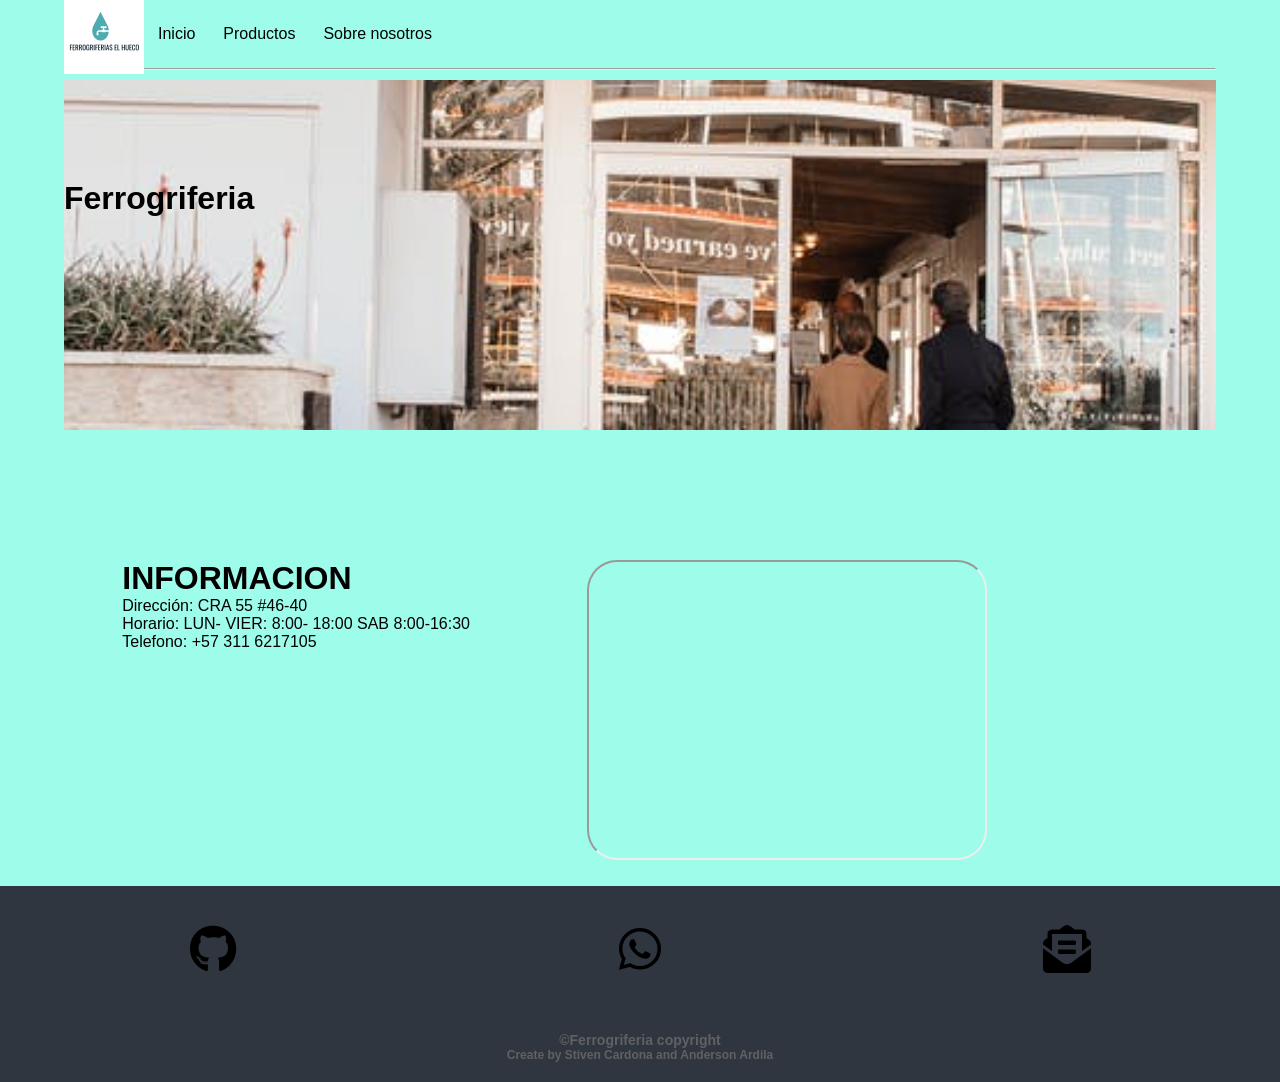
<file: Ferrogriferia/index.html>
<!DOCTYPE html>
<html lang="en">

<head>
    <meta charset="UTF-8">
    <meta http-equiv="X-UA-Compatible" content="IE=edge">
    <meta name="viewport" content="width=device-width, initial-scale=1.0">
    <link rel="stylesheet" href="styles.css">
    <!-- Font Awesome -->
    <link rel="stylesheet" href="https://cdnjs.cloudflare.com/ajax/libs/font-awesome/5.13.0/css/all.min.css">
    <link rel="shortcut icon" href="./imagenes/icono.jpeg">
    <title>Ferrogriferia</title>
</head>

<body>
    <div class="menu-btn">
        <i class="fas fa-bars"></i>
    </div>
    <div class="container">
        <nav class="nav-main ">
            <img src="./imagenes/icono.jpeg" alt="LogoFerrogriferia" class="nav-brand" />
            <ul class="nav-menu">
                <li>
                    <a href="/">Inicio</a>
                </li>
                <li>
                    <a href="Productos.html">Productos</a>
                </li>
                <li>
                    <a href="Sobre_Nosotros.html">Sobre nosotros</a>
                </li>
            </ul>
        </nav>
        <hr>
        <div class="banner-one">
            <div class="content">
                <h1>Ferrogriferia</h1>
            </div>
        </div>
        <div class="container-info">

            <div class="boxInfo">
                <h1>INFORMACION</h1>
                <p>Dirección: <label> CRA 55  #46-40 </label> </p>
                <p>Horario: <label>LUN- VIER: 8:00- 18:00 SAB 8:00-16:30</label> </p>
                <p>Telefono: <label> +57 311 6217105 </label> </p>
            </div>
            <div class="boxDireccion">
                <iframe
                    src="https://www.google.com/maps/embed?pb=!4v1626040405514!6m8!1m7!1scW7E8va4pWQ5sGfUO0wDGw!2m2!1d6.248964327967151!2d-75.57335794560122!3f112.71549227498201!4f-13.675778593620166!5f0.7820865974627469"
                    width="400" height="300" style=" border-radius: 30px;" allowfullscreen="" loading="lazy"></iframe>
            </div>

        </div>
    </div>
    <div class="footer-links">
        <div class="footer-container">
            <ul>
                <li>
                    <a href="https://github.com/StivenCardonaVarelas" targel="blank">
                        <h3><i class="fab fa-github"></i></h3>
                    </a>
                </li>
            </ul>
            <ul>
                <li>
                    <a href="https://api.whatsapp.com/send?phone=+57 311 6217105" targel="blank">
                        <h3><i class="fab fa-whatsapp"></i></h3>
                    </a>
                </li>
            </ul>
            <ul>
                <li>
                    <a href="https://api.whatsapp.com/send?phone=+57 311 6217105">
                        <h3><i class="fas fa-envelope-open-text"></i></h3>
                    </a>
                </li>
            </ul>
        </div>


    </div>
    <footer class="footer">
        <h3>©Ferrogriferia copyright</h3>
        <h4>Create by Stiven Cardona and Anderson Ardila</h4>
    </footer>
    <script src="main.js"></script>

</body>

</html>
</file>
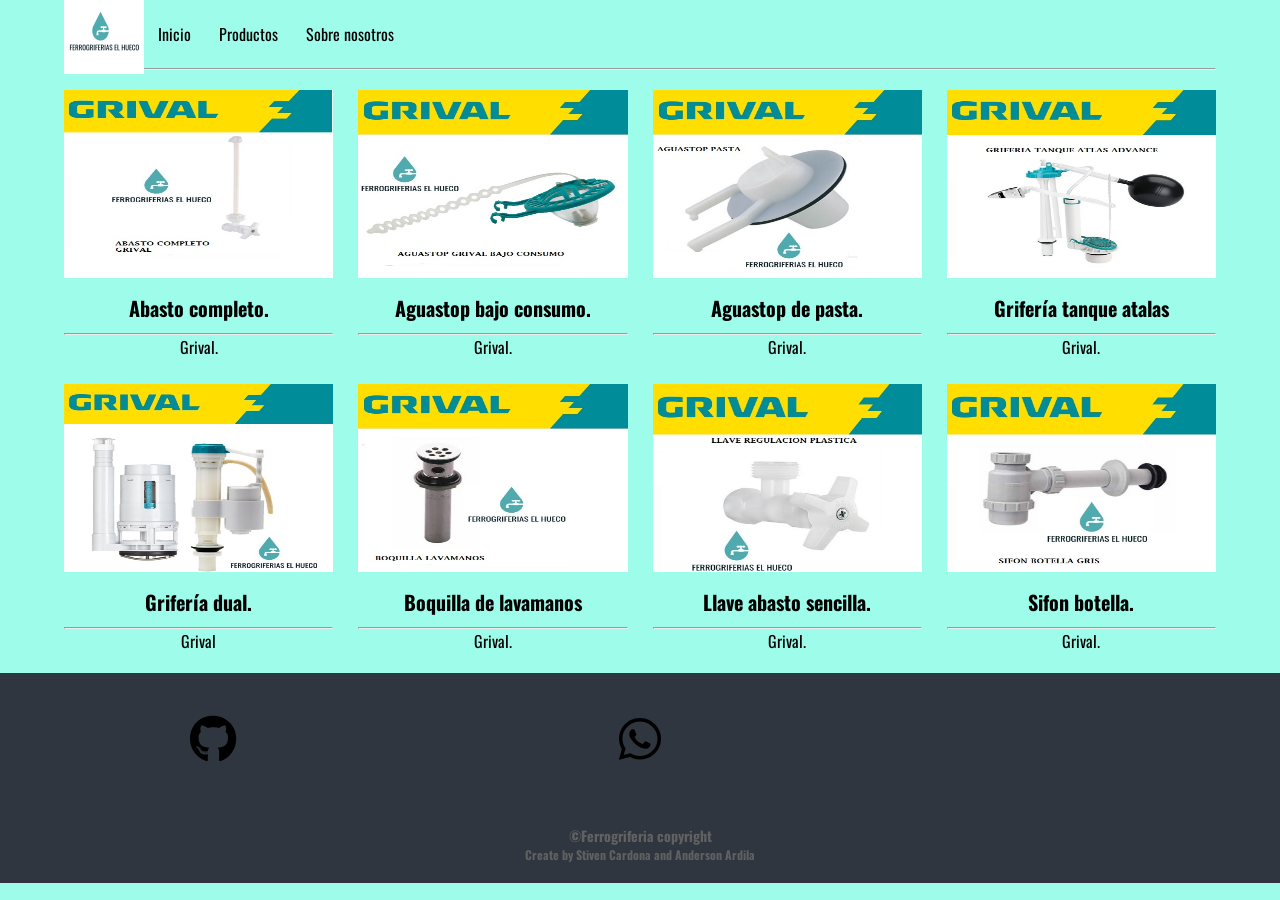
<file: Ferrogriferia/Productos.html>
<!DOCTYPE html>
<html lang="en">
<head>
    <meta charset="UTF-8">
    <meta http-equiv="X-UA-Compatible" content="IE=edge">
    <meta name="viewport" content="width=device-width, initial-scale=1.0">
    <link rel="stylesheet" href="styles.css">
    <link rel="shortcut icon" href="./imagenes/icono.jpeg">
    <!-- Font Awesome -->
  <link rel="stylesheet" href="https://cdnjs.cloudflare.com/ajax/libs/font-awesome/5.13.0/css/all.min.css">
  <!-- Font -->
  <link href="https://fonts.googleapis.com/css2?family=Oswald:wght@300;400;500&display=swap" rel="stylesheet">
    <title>Ferrogroferia-Productos</title>
</head>
<body>
    <div class="menu-btn">
        <i class="fas fa-bars"></i>
    </div>
    <div class="container">
        <nav class="nav-main">
            <img src="./imagenes/icono.jpeg" alt="LogoFerrogriferia" class="nav-brand" />
            <ul class="nav-menu">
                <li>
                    <a href="index.html">Inicio</a>
                </li>
                <li>
                    <a href="Productos.html">Productos</a>
                </li>
                <li>
                    <a href="Sobre_Nosotros.html">Sobre nosotros</a>
                </li>
            </ul>
        </nav>
        <hr>
        <div class="cards">
            <div>
                <img src="./imagenes/AbastoCompleto.jpeg" alt="">
                <h3>Abasto completo.</h3>
                <hr>
                <p>Grival.</p>
               
            </div>
            <div>
                <img src="./imagenes/Aguasto.jpeg" alt="">
                <h3>Aguastop bajo consumo.</h3>
                <hr>
                <p>Grival.</p>
                
            </div>
            <div>
                <img src="./imagenes/AguastoPasta.jpeg" alt="">
                <h3>Aguastop de pasta.</h3>
                <hr>
                <p>Grival.</p>
                
            </div>
            <div>
                <img src="./imagenes/Griferia.jpeg" alt="">
                <h3>Grifería tanque atalas</h3>
                <hr>
                <p>Grival.</p>
                
            </div>
            <div>
                <img src="./imagenes/GriferiaDual.jpeg" alt="">
                <h3>Grifería dual.</h3>
                <hr>
                <p>Grival</p>
                
            </div>
            <div>
                <img src="./imagenes/Boquilla.jpeg" alt="">
                <h3>Boquilla de lavamanos</h3>
                <hr>
                <p>Grival.</p>
                
            </div>
            <div>
                <img src="./imagenes/LlaveAbasto.jpeg" alt="">
                <h3>Llave abasto sencilla.</h3>
                <hr>
                <p>Grival.</p>
                
            </div>
            <div>
                <img src="./imagenes/SifonBotella.jpeg" alt="">
                <h3>Sifon botella.</h3>
                <hr>
                <p>Grival.</p>
                
            </div>
        </div>
    </div>
    <div class="footer-links">
        <div class="footer-container">
            <ul>
                <li>
                    <a href="https://github.com/StivenCardonaVarelas" targel="blank">
                        <h3><i class="fab fa-github"></i></h3>
                    </a>
                </li>
            </ul>
            <ul>
                <li>
                    <a href="https://api.whatsapp.com/send?phone=+57 311 6217105" targel="blank">
                        <h3><i class="fab fa-whatsapp"></i></h3>
                    </a>
                </li>
            </ul>
        </div>


    </div>
    <footer class="footer">
        <h3>©Ferrogriferia copyright</h3>
        <h4>Create by Stiven Cardona and Anderson Ardila</h4>
    </footer>
    <script src="main.js"></script>
</body>
</html>
</file>
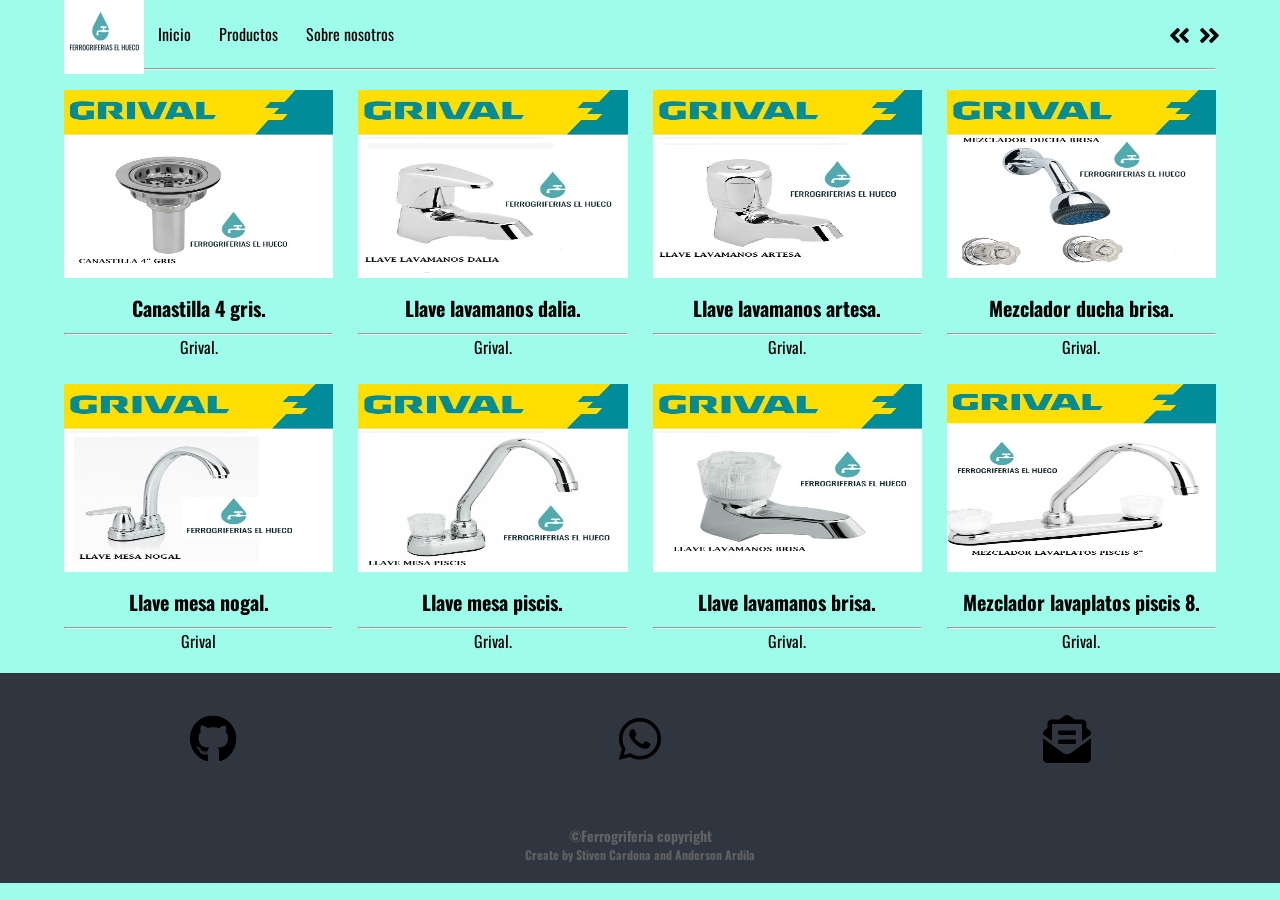
<file: Ferrogriferia/Productos2.html>
<!DOCTYPE html>
<html lang="en">
<head>
    <meta charset="UTF-8">
    <meta http-equiv="X-UA-Compatible" content="IE=edge">
    <meta name="viewport" content="width=device-width, initial-scale=1.0">
    <link rel="stylesheet" href="styles.css">
    <link rel="shortcut icon" href="./imagenes/icono.jpeg">
    <!-- Font Awesome -->
  <link rel="stylesheet" href="https://cdnjs.cloudflare.com/ajax/libs/font-awesome/5.13.0/css/all.min.css">
  <!-- Font -->
  <link href="https://fonts.googleapis.com/css2?family=Oswald:wght@300;400;500&display=swap" rel="stylesheet">
    <title>Ferrogroferia-Productos</title>
</head>
<body>
    <div class="menu-btn">
        <i class="fas fa-bars"></i>
    </div>
    <div class="container">
        <nav class="nav-main">
            <img src="./imagenes/icono.jpeg" alt="LogoFerrogriferia" class="nav-brand" />
            <ul class="nav-menu">
                <li>
                    <a href="index.html">Inicio</a>
                </li>
                <li>
                    <a href="Productos.html">Productos</a>
                </li>
                <li>
                    <a href="Sobre_Nosotros.html">Sobre nosotros</a>
                </li>
            </ul>
        </nav>
        <hr>
        <a  class="boton-right "href="Productos3.html"><i class="fas fa-angle-double-right"></i></a>
        <a class="boton-left "href="Productos.html"><i class="fas fa-angle-double-left"></i></a>
        <div class="cards">
            <div>
                <img src="./imagenes/Canastilla 4.jpeg" alt="">
                <h3>Canastilla 4 gris.</h3>
                <hr>
                <p>Grival.</p>
               
            </div>
            <div>
                <img src="./imagenes/LlavelavamanosDalia.jpeg" alt="">
                <h3>Llave lavamanos dalia.</h3>
                <hr>
                <p>Grival.</p>
                
            </div>
            <div>
                <img src="./imagenes/LlavelavamanosArtesa.jpeg" alt="">
                <h3>Llave lavamanos artesa.</h3>
                <hr>
                <p>Grival.</p>
                
            </div>
            <div>
                <img src="./imagenes/MezcladouchaBriza.jpeg" alt="">
                <h3>Mezclador ducha brisa.</h3>
                <hr>
                <p>Grival.</p>
                
            </div>
            <div>
                <img src="./imagenes/LlavemesaNogal.jpeg" alt="">
                <h3>Llave mesa nogal.</h3>
                <hr>
                <p>Grival</p>
                
            </div>
            <div>
                <img src="./imagenes/LlavemesaPiscis.jpeg" alt="">
                <h3>Llave mesa piscis.</h3>
                <hr>
                <p>Grival.</p>
                
            </div>
            <div>
                <img src="./imagenes/LlavelavamanosBrisa.jpeg" alt="">
                <h3>Llave lavamanos brisa.</h3>
                <hr>
                <p>Grival.</p>
                
            </div>
            <div>
                <img src="./imagenes/MezcladorlavaplatosPiscis 8.jpeg" alt="">
                <h3>Mezclador lavaplatos piscis 8.</h3>
                <hr>
                <p>Grival.</p>
            </div>
        </div>
    </div>
    
    <div class="footer-links">
        <div class="footer-container">
            <ul>
                <li>
                    <a href="https://github.com/StivenCardonaVarelas" targel="blank">
                        <h3><i class="fab fa-github"></i></h3>
                    </a>
                </li>
            </ul>
            <ul>
                <li>
                    <a href="https://api.whatsapp.com/send?phone=+57 311 6217105" targel="blank">
                        <h3><i class="fab fa-whatsapp"></i></h3>
                    </a>
                </li>
            </ul>
            <ul>
                <li>
                    <a href="https://api.whatsapp.com/send?phone=+57 311 6217105">
                        <h3><i class="fas fa-envelope-open-text"></i></h3>
                    </a>
                </li>
            </ul>
            
        </div>


    </div>
    <footer class="footer">
        <h3>©Ferrogriferia copyright</h3>
        <h4>Create by Stiven Cardona and Anderson Ardila</h4>
    </footer>
    <script src="main.js"></script>
</body>
</html>
</file>
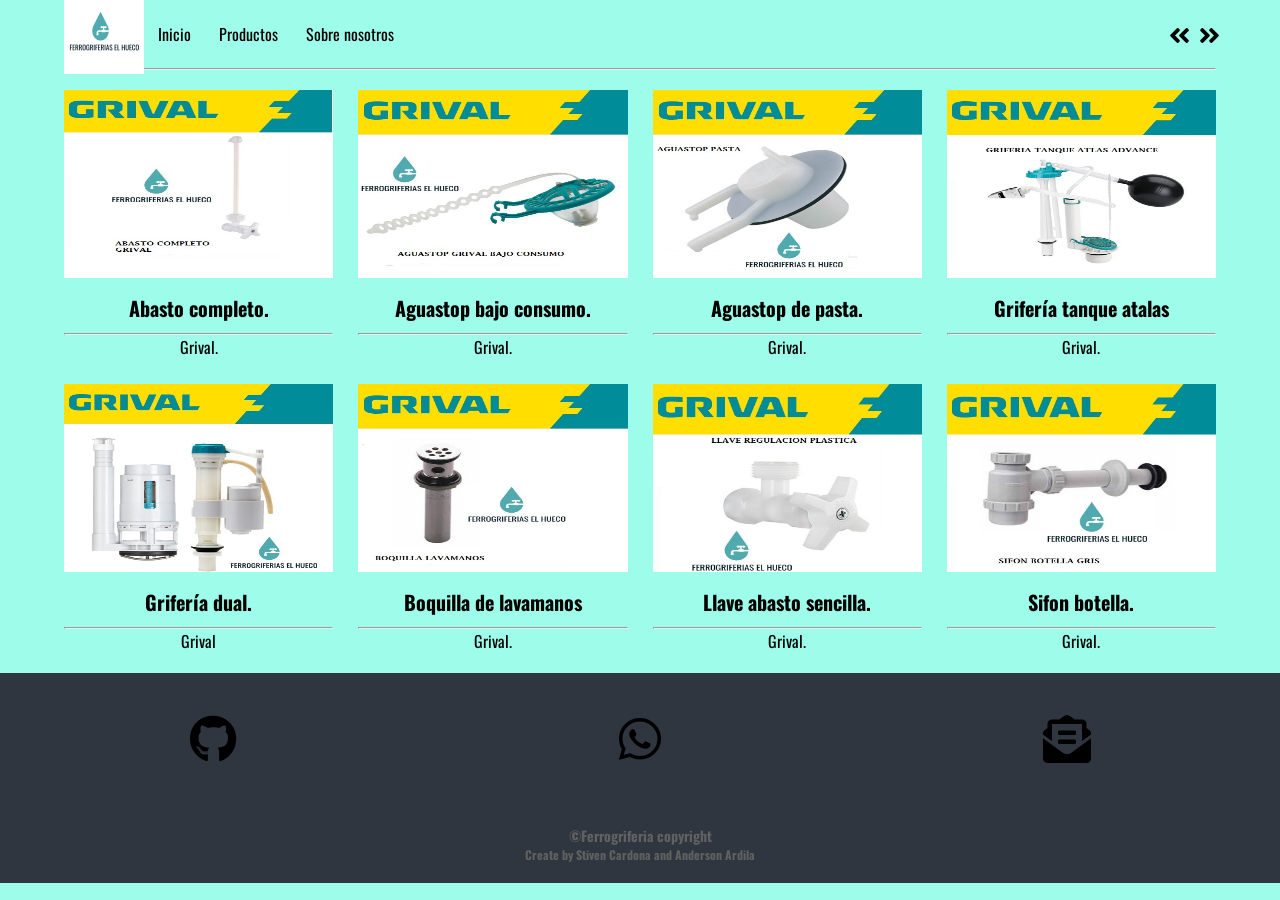
<file: Ferrogriferia/Productos3.html>
<!DOCTYPE html>
<html lang="en">
<head>
    <meta charset="UTF-8">
    <meta http-equiv="X-UA-Compatible" content="IE=edge">
    <meta name="viewport" content="width=device-width, initial-scale=1.0">
    <link rel="stylesheet" href="styles.css">
    <link rel="shortcut icon" href="./imagenes/icono.jpeg">
    <!-- Font Awesome -->
  <link rel="stylesheet" href="https://cdnjs.cloudflare.com/ajax/libs/font-awesome/5.13.0/css/all.min.css">
  <!-- Font -->
  <link href="https://fonts.googleapis.com/css2?family=Oswald:wght@300;400;500&display=swap" rel="stylesheet">
    <title>Ferrogroferia-Productos</title>
</head>
<body>
    <div class="menu-btn">
        <i class="fas fa-bars"></i>
    </div>
    <div class="container">
        <nav class="nav-main">
            <img src="./imagenes/icono.jpeg" alt="LogoFerrogriferia" class="nav-brand" />
            <ul class="nav-menu">
                <li>
                    <a href="index.html">Inicio</a>
                </li>
                <li>
                    <a href="Productos.html">Productos</a>
                </li>
                <li>
                    <a href="Sobre_Nosotros.html">Sobre nosotros</a>
                </li>
            </ul>
        </nav>
        <hr>
        <a  class="boton-right "href="Productos3.html"><i class="fas fa-angle-double-right"></i></a>
        <a class="boton-left "href="Productos2.html"><i class="fas fa-angle-double-left"></i></a>    
        <div class="cards">
            <div>
                <img src="./imagenes/AbastoCompleto.jpeg" alt="">
                <h3>Abasto completo.</h3>
                <hr>
                <p>Grival.</p>
               
            </div>
            <div>
                <img src="./imagenes/Aguasto.jpeg" alt="">
                <h3>Aguastop bajo consumo.</h3>
                <hr>
                <p>Grival.</p>
                
            </div>
            <div>
                <img src="./imagenes/AguastoPasta.jpeg" alt="">
                <h3>Aguastop de pasta.</h3>
                <hr>
                <p>Grival.</p>
                
            </div>
            <div>
                <img src="./imagenes/Griferia.jpeg" alt="">
                <h3>Grifería tanque atalas</h3>
                <hr>
                <p>Grival.</p>
                
            </div>
            <div>
                <img src="./imagenes/GriferiaDual.jpeg" alt="">
                <h3>Grifería dual.</h3>
                <hr>
                <p>Grival</p>
                
            </div>
            <div>
                <img src="./imagenes/Boquilla.jpeg" alt="">
                <h3>Boquilla de lavamanos</h3>
                <hr>
                <p>Grival.</p>
                
            </div>
            <div>
                <img src="./imagenes/LlaveAbasto.jpeg" alt="">
                <h3>Llave abasto sencilla.</h3>
                <hr>
                <p>Grival.</p>
                
            </div>
            <div>
                <img src="./imagenes/SifonBotella.jpeg" alt="">
                <h3>Sifon botella.</h3>
                <hr>
                <p>Grival.</p>
            </div>
        </div>
    </div>
    <div class="footer-links">
        <div class="footer-container">
            <ul>
                <li>
                    <a href="https://github.com/StivenCardonaVarelas" targel="blank">
                        <h3><i class="fab fa-github"></i></h3>
                    </a>
                </li>
            </ul>
            <ul>
                <li>
                    <a href="https://api.whatsapp.com/send?phone=+57 311 6217105" targel="blank">
                        <h3><i class="fab fa-whatsapp"></i></h3>
                    </a>
                </li>
            </ul>
            <ul>
                <li>
                    <a href="https://api.whatsapp.com/send?phone=+57 311 6217105">
                        <h3><i class="fas fa-envelope-open-text"></i></h3>
                    </a>
                </li>
            </ul>
        </div>


    </div>
    <footer class="footer">
        <h3>©Ferrogriferia copyright</h3>
        <h4>Create by Stiven Cardona and Anderson Ardila</h4>
    </footer>
    <script src="main.js"></script>
</body>
</html>
</file>
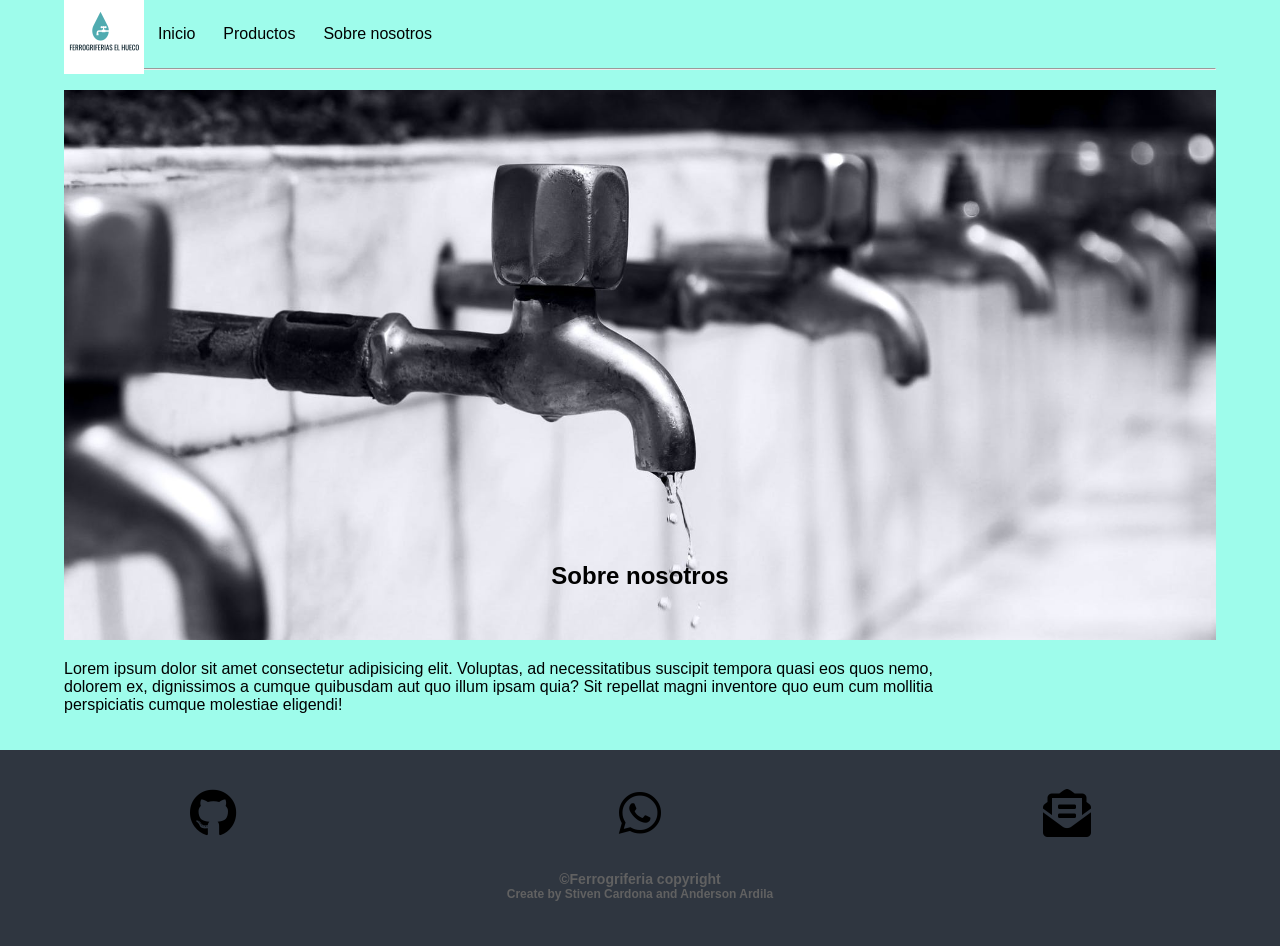
<file: Ferrogriferia/Sobre_Nosotros.html>
<!DOCTYPE html>
<html lang="en">
<head>
    <meta charset="UTF-8">
    <meta http-equiv="X-UA-Compatible" content="IE=edge">
    <meta name="viewport" content="width=device-width, initial-scale=1.0">
    <link rel="shortcut icon" href="./imagenes/icono.jpeg">
    <link rel="stylesheet" href="styles.css">
    <!-- Font Awesome -->
  <link rel="stylesheet" href="https://cdnjs.cloudflare.com/ajax/libs/font-awesome/5.13.0/css/all.min.css">
    <title>Ferrogroferia-Sobre nsosotros</title>
</head>
<body>
    <div class="menu-btn">
        <i class="fas fa-bars"></i>
    </div>
    <div class="container">
        <nav class="nav-main">
            <img src="./imagenes/icono.jpeg" alt="LogoFerrogriferia" class="nav-brand" />
            <ul class="nav-menu">
                <li>
                    <a href="index.html">Inicio</a>
                </li>
                <li>
                    <a href="Productos.html">Productos</a>
                </li>
                <li>
                    <a href="Sobre_Nosotros.html">Sobre nosotros</a>
                </li>
            </ul>
        </nav>
        <hr>
        <!--SHOWCASE-->
        <header class="showcase">
            <h2>Sobre nosotros</h2>
        </header>
    <div class="informacion">
        <p>Lorem ipsum dolor sit amet consectetur adipisicing elit. Voluptas, ad necessitatibus suscipit tempora quasi eos quos nemo, dolorem ex, dignissimos a cumque quibusdam aut quo illum ipsam quia? Sit repellat magni inventore quo eum cum mollitia perspiciatis cumque molestiae eligendi!</p>
    </div>
    </div>
    <div class="footer-links">
        <div class="footer-container">
            <ul>
                <li>
                    <a href="https://github.com/StivenCardonaVarelas" targel="blank">
                        <h3><i class="fab fa-github"></i></h3>
                    </a>
                </li>
            </ul>
            <ul>
                <li>
                    <a href="https://api.whatsapp.com/send?phone=+57 311 6217105" targel="blank">
                        <h3><i class="fab fa-whatsapp"></i></h3>
                    </a>
                </li>
            </ul>
            <ul>
                <li>
                    <a href="https://api.whatsapp.com/send?phone=+57 311 6217105">
                        <h3><i class="fas fa-envelope-open-text"></i></h3>
                    </a>
                </li>
            </ul>
        </div>

    <footer class="footer">
        <h3>©Ferrogriferia copyright</h3>
        <h4>Create by Stiven Cardona and Anderson Ardila</h4>
    </footer>
    <script src="main.js"></script>
</body>

</html>
</file>
<file: Ferrogriferia/styles.css>
* {
  box-sizing: border-box;
  margin: 0;
  padding: 0;
}
body {
  color: #000;
  background-color: #9efceb;
 
  font-size: 16px;
  font-family: "Oswald", sans-serif;
}
a {
  color: #000000;
  text-decoration: none;
}
ul {
  list-style: none;
}
.container {
  width: 90%;
  margin: auto;
}
/*Navegacion*/
.nav-main {
  font: size 17px;
  display: flex;
  justify-content: space-between;
  align-items: center;
  height: 68px;
  padding: 20px 0;
}
.nav-brand {
  width: 80px;
}
/*nav left*/
.nav-main ul {
  display: flex;
}
.nav-main ul li {
  padding: 10px;
}
.nav-main ul li a {
  padding: 4px;
}
.nav-main ul li a:hover {
  border-bottom: 2px solid #fff;
}
.nav-main ul.nav-menu {
  flex: 1;
  margin: left 20px;
}
hr {
  color: #000000;
}

.menu-btn{
    position:absolute;
    cursor:pointer;
    top:15px;
    right:30px;
    display: none;
    z-index: 2;
    font-size: 1.5rem;
}

/*SHOWCASE*/
.showcase {
  margin-top: 20px;
  width: 100%;
  height: 550px;
  background: url("./imagenes/showcase.jpg") no-repeat center center/cover;
  display: flex;
  flex-direction: column;
  align-items: center;
  text-align: center;
  justify-content: flex-end;
  padding: 50px;
  margin-bottom: 20px;
}
/*Sobre nosostros*/
.informacion {
  margin-top: 20px;
  color: #000000;
  width: 80%;
  height: 70px;
  display: flex;
  flex-direction: column;

  padding-bottom: 50px;
  margin-bottom: 20px;
}
/*Productos*/
.cards {
  display: grid;
  grid-template-columns: 1fr 1fr 1fr 1fr;
  gap: 25px;
  margin: 20px 0;
  align-items: center;
  text-align: center;
}
.cards img {
  width: 100%;
  height: 188px;
}
.cards h3 {
  font-size: 20px;
  margin: 10px 0;
}
.cards a {
  padding: 10px 0;
  color: #000;
  text-transform: uppercase;
  display: inline-block;
  font-weight: bold;
}
.cards a:hover {
  text-decoration: underline;
}
/*Banner one*/
.banner-one {
  margin-top: 10px;
  width: 100%;
  height: 350px;
  background: url("./imagenes/banner1.jpeg") no-repeat center center/cover;
  margin-bottom: 40px;
}
.banner-one .content {
  width: 50%;
  padding: 90px 0 30px;
}
.banner-one h1 {
  margin: 10px 0 20px 0;
}
.container-info {
  display: flex;
  display: -webkit-flex;
  display: -ms-flexbox;
  flex-wrap: wrap;
  justify-content: space-around;
  width: 90%;
  padding: 90px 0 30px;
}
.boxinfo {
  margin-top: 50px;
  font-size: 40px;
  
}
.boxDireccion {
  width: 28.5rem;
  height: 18.5rem;
  justify-content: center;
}
.boxinfo p{
    margin: 10px 0 20px 0;
    font-size: 20px;
}
/*Footer-links*/
.footer-links {
    background:#2f3640;
    color: #616161;
    font-size: 12px;
    padding: 25px 0;
}
.footer-container{
    display: grid;
    grid-template-columns: repeat(3, 1fr);
}
.footer-links a i{
    display: flex;
  align-items: center;
  justify-content: center;
  font-size: 3rem;
  
}
.footer-links a{
margin: 0 30px;
}
.footer-container ul{
    margin: 0 auto;
}
.footer{
    background:#2f3640;
    color: #616161;
    font-size: 12px;
     padding: 20px 0;
     text-align: center;
     padding-bottom: 20px;

}
 
   

.boton-right{
  position:absolute;
    cursor:pointer;
    top:15px;
    right:60px;
    z-index: 2;
    font-size: 1.5rem;
}
.boton-left{
  position:absolute;
    cursor:pointer;
    top:15px;
    right:90px;
    z-index: 2;
    font-size: 1.5rem;
}

/*Mediacueris*/
@media (max-width:700px) {
    .nav-main ul.nav-menu{
        display: block;
        position:absolute;
        top:0;
        left: 0;
        background:#2f3640;
        height: 100%;
        padding:30px;
        opacity:.9;
        transform: translateX(-400px);
        transition: transform .5s ease-in-out;
    }
    .nav-main ul.nav-menu.show{
        transform: translateX(-20px);
    }
    .nav-main ul.nav-menu a{
        color:#fff;
    }
    .nav-main ul.nav-menu li{
        padding:20px;
        font-size: 14px;
    }

    .cards{
        grid-template-columns: repeat(2 ,1fr);
    }
    .banner-one .content{
        width: 80%;
    }
    .footer-links .footer-container{
        grid-template-columns: repeat(1 ,1fr);
        margin-top: 20px;
    }
    .footer-links{
      margin-top: 50px;
    }
    .menu-btn{
        display: block;
    }
    .boxInfo{
      margin-bottom: 20px;
    }

    
}
@media (max-width:500px) {
    .cards{
        grid-template-columns:1fr;
    }
    .cards img{
        height:250px;
    }
    .banner-one .content{
        width:100%;
        padding: 60px 0;
        
    }
    .footer-links{
      margin-top: 90px;
    }
    .boxInfo{
      margin-bottom: 20px;
    }

}
</file>
